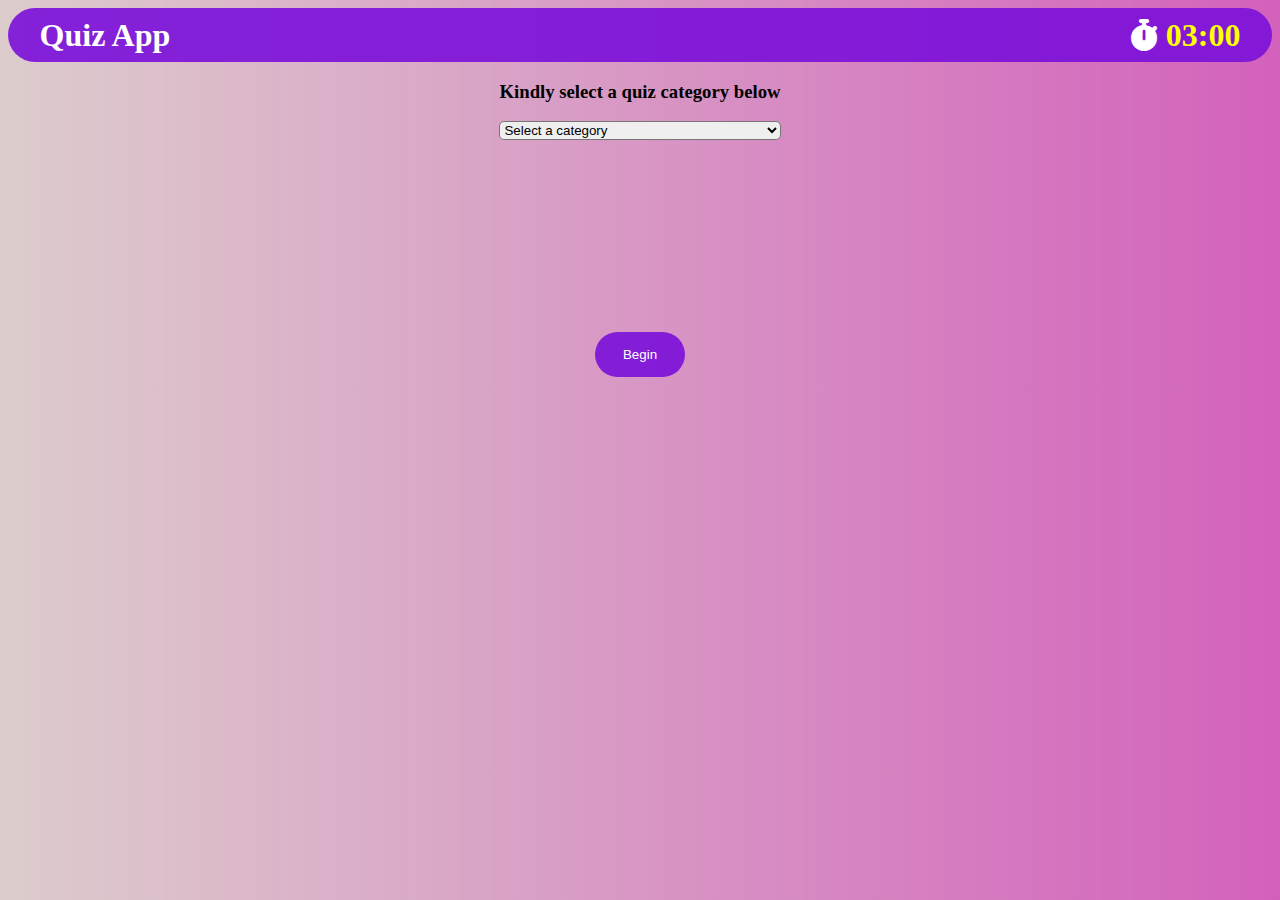
<file: index.html>
<!DOCTYPE html>
<html lang="en">
<head>
    <meta charset="UTF-8">
    <meta name="viewport" content="width=device-width, initial-scale=1.0">
    <link rel="stylesheet" href="QuizGame.css">
    <link rel="stylesheet" href="https://cdnjs.cloudflare.com/ajax/libs/font-awesome/6.7.2/css/all.min.css">
    <link rel="shortcut icon" href="logo.jpg" type="jpg">
    <title>Quiz App</title>
</head>
<body>
    <header class="header1">
        <span>
            <h1>Quiz App</h1>
            <h1 id="timer" style="display: flex; align-items: center; gap: 0.5rem;"></h1>
        </span>
    </header>

    <div class="select-container">
        <div>
            <h3>Kindly select a quiz category below</h3>
            <select class="selectCategory" onchange="selectCategory()">
                <!-- options dynamically loaded here -->
            </select>
        </div>
        <button onclick="startQuiz()">Begin</button>
    </div>

    <div class="case">
    <div class="quiz-container">
    <div class="quiz">
        <h2 id="question"></h2>
        <br>
        <ol id="options" type="A">
            <!-- options loaded dynamically here -->
        </ol>
        <br>
        <h2 class="stat"></h2>
    </div>

    <div class="next-prev">
        <button onclick="prevQuestion()">Prev</button>
        <button onclick="nextQuestion()">Next</button>
    </div>
    </div>

    <div id="scoreboard">
        <button onclick="backToQuiz()">Back to quiz</button>
        <button onclick="checkAnswers()">Check answers</button>
        <h2>Thank you for your participation <br> <br> <br> It has indeed been delightful to have you</h2>
        <br>
        <h2 class="score"></h2>
    </div>

    <div id="AnwserBoard">
        <h2>ANWSER BOARD</h2>
        <ol id="renderAnwsers" type="1">

        </ol>
        <button onclick="backToQuiz()" id="retake">RETAKE QUIZ</button>
    </div>

    </div>

    <script src="QuizGame.js" type="module"></script>
</body>
</html>
</file>
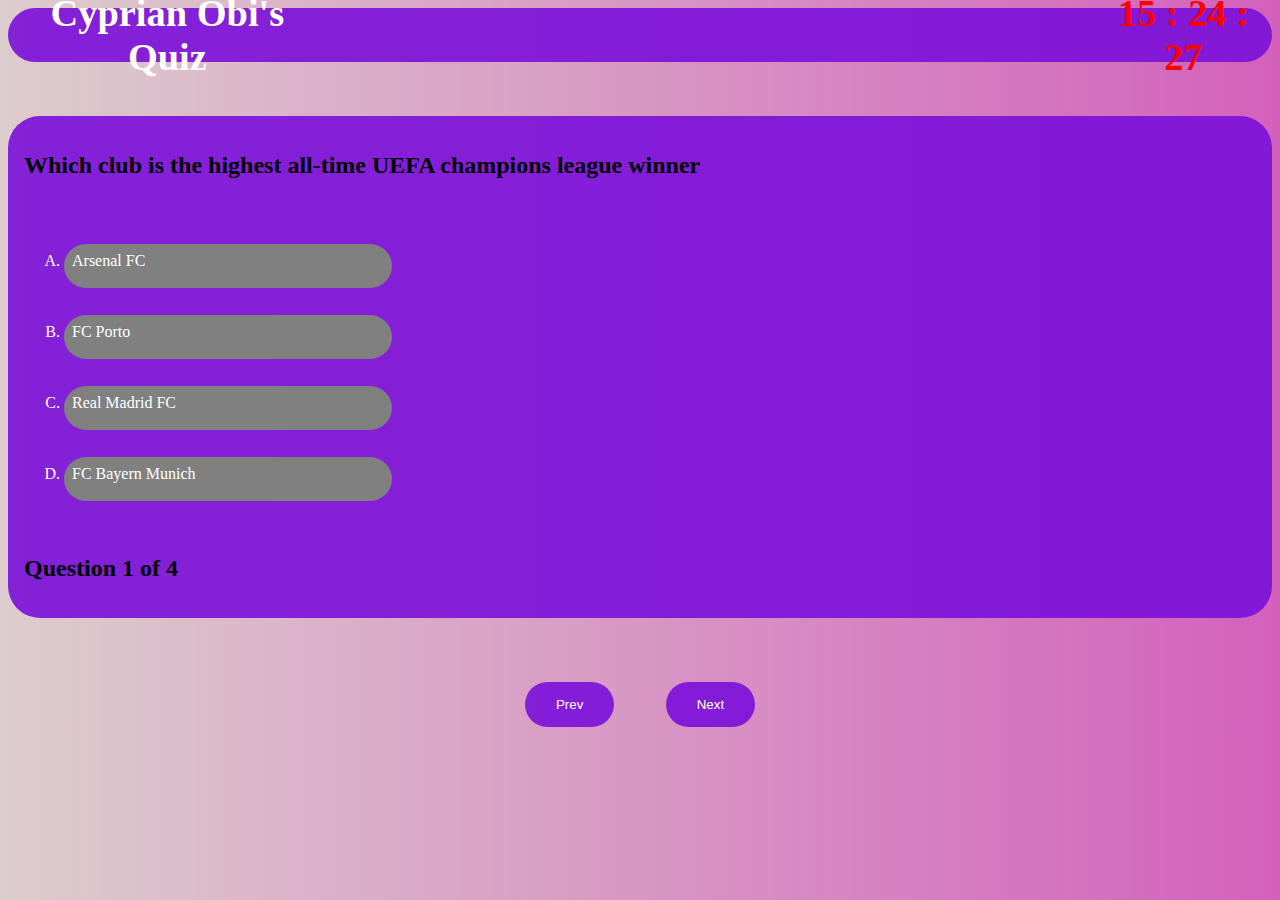
<file: Quiz/index.html>
<!DOCTYPE html>
<html lang="en">
<head>
    <meta charset="UTF-8">
    <meta name="viewport" content="width=device-width, initial-scale=1.0">
    <link rel="stylesheet" href="QuizGame.css">
    <link rel="shortcut icon" href="/Assets/Images/favicon.jpg" type="jpg">
    <title>Document</title>
</head>
<body>
    <header class="header1">
        <span>
            <h1>Cyprian Obi's Quiz</h1>
            <h1 id="timer"></h1>

        </span>
    </header>

    <div class="case">
    <div class="quiz-container">
    <div class="quiz">
        <h2 id="question"></h2>
        <br>
        <ol id="opt" type="A">
            <li class="option" id="option0" onclick="calculateScore(this)"></li>
            <li class="option" id="option1" onclick="calculateScore(this)"></li>
            <li class="option" id="option2" onclick="calculateScore(this)"></li>
            <li class="option" id="option3" onclick="calculateScore(this)"></li>
        </ol>
        <br>
        <h2 class="stat"></h2>
    </div>

    <div class="next">
        <input id="btn3" type="button" value="Prev">
        <input id="btn2" type="button" value="Next">
    </div>
    </div>

    <div id="scoreboard">
        <button onclick="BackToQuiz()">Back to quiz</button>
        <button onclick="CheckAnswer()">Check answer</button>
        <h2>Thank you for your participation <br> <br> <br> It has indeed been delightful to have you</h2>
        <br>
        <h2 class="score">

        </h2>
    </div>

    <div id="AnwserBoard">
        <h1>ANWSER BOARD</h1>
        <ol id="renderAnwsers" type="1">

        </ol>
        <button onclick="BackToQuiz()" id="retake">RETAKE QUIZ</button>
    </div>

    </div>

    <script src="QuizGame.js"></script>
</body>
</html>
</file>
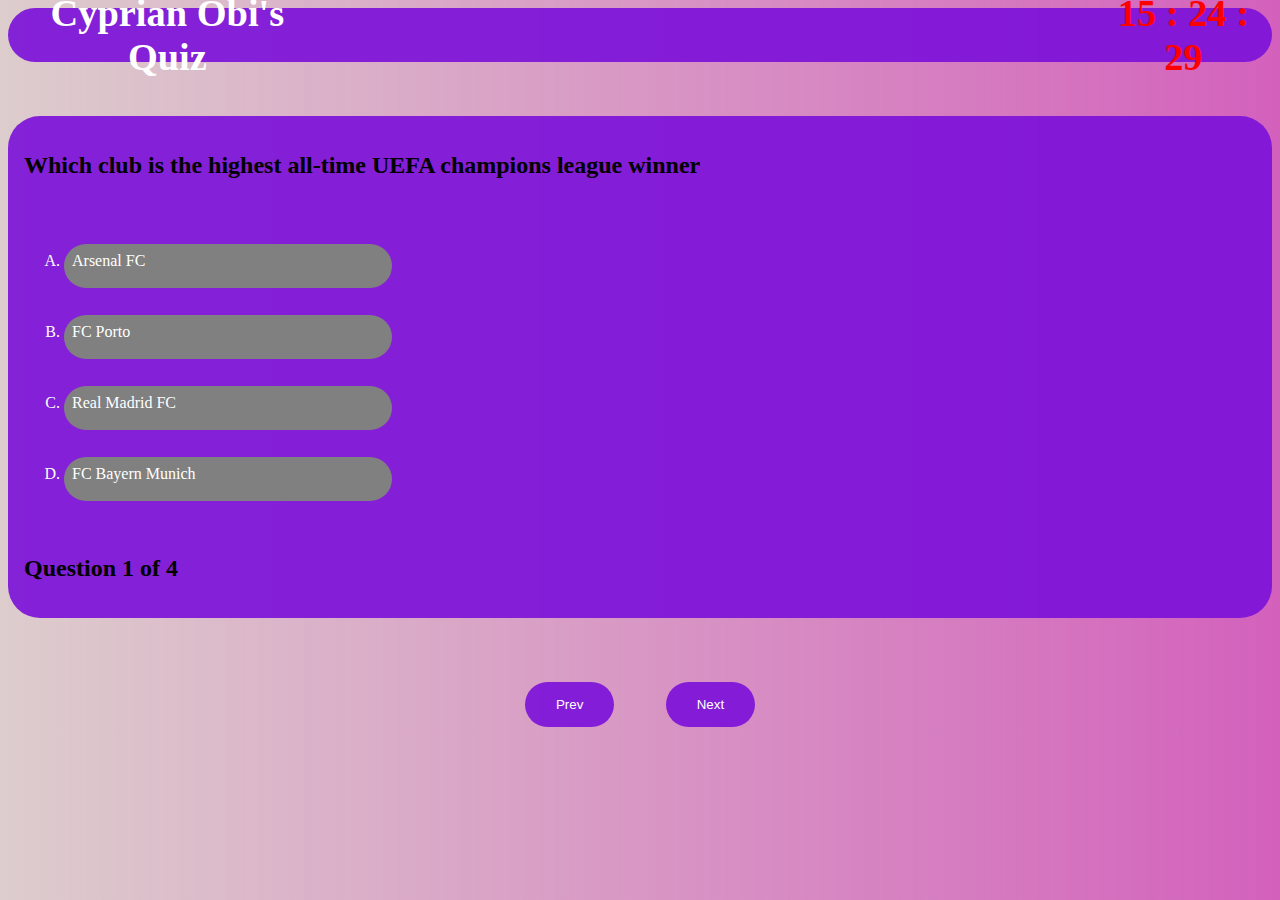
<file: Quiz/QuizGame.html>
<!DOCTYPE html>
<html lang="en">
<head>
    <meta charset="UTF-8">
    <meta name="viewport" content="width=device-width, initial-scale=1.0">
    <link rel="stylesheet" href="QuizGame.css">
    <link rel="shortcut icon" href="/Assets/Images/favicon.jpg" type="jpg">
    <title>Document</title>
</head>
<body>
    <header class="header1">
        <span>
            <h1>Cyprian Obi's Quiz</h1>
            <h1 id="timer"></h1>

        </span>
    </header>

    <div class="case">
    <div class="quiz-container">
    <div class="quiz">
        <h2 id="question"></h2>
        <br>
        <ol id="opt" type="A">
            <li class="option" id="option0" onclick="calculateScore(this)"></li>
            <li class="option" id="option1" onclick="calculateScore(this)"></li>
            <li class="option" id="option2" onclick="calculateScore(this)"></li>
            <li class="option" id="option3" onclick="calculateScore(this)"></li>
        </ol>
        <br>
        <h2 class="stat"></h2>
    </div>

    <div class="next">
        <input id="btn3" type="button" value="Prev">
        <input id="btn2" type="button" value="Next">
    </div>
    </div>

    <div id="scoreboard">
        <button onclick="BackToQuiz()">Back to quiz</button>
        <button onclick="CheckAnswer()">Check answer</button>
        <h2>Thank you for your participation <br> <br> <br> It has indeed been delightful to have you</h2>
        <br>
        <h2 class="score">

        </h2>
    </div>

    <div id="AnwserBoard">
        <h1>ANWSER BOARD</h1>
        <ol id="renderAnwsers" type="1">

        </ol>
        <button onclick="BackToQuiz()" id="retake">RETAKE QUIZ</button>
    </div>

    </div>

    <script src="QuizGame.js"></script>
</body>
</html>
</file>
<file: QuizGame.css>
body {
  background: linear-gradient(90deg, #cdb5b5ad 0%, #d361bc 100%);
  background-size: cover;
  max-width: 100vw;
  max-height: 100vh;
}

.header1 {
  background-color: #7b10d8e8;
  color: #fff;
  width: 100%;
  height: 6vh;
  border-radius: 2rem;
  outline: none;
  border-color: #7b10d8e8;
}
.header1 span {
  width: 95%;
  margin: auto;
  height: 100%;
  display: flex;
  align-items: center;
  justify-content: space-between;
  font-size: medium;
}
@media screen and (max-width: 768px) {
  .header1 span {
    font-size: small;
  }
}

.case{
  display: none;
  flex-direction: column;
}

.select-container {
  display: flex;
  align-items: center;
  justify-content: center;
  flex-direction: column;
}

.select-container select{
  margin-bottom: 12rem;
  width: 100%;
  border-radius: 5px;
}

.quiz {
  background-color: #7b10d8e8;
  border-radius: 2rem;
  padding: 1rem;
  margin-top: 6vh;
}

label {
  color: #363232;
}

li:hover {
  background-color: red;
  cursor: pointer;
}

li {
  margin-top: 3vh;
  background: gray;
  color: #fff;
  width: 40%;
  height: 4vh;
  border-radius: 3rem;
  outline: none;
  border-color: gray;
  padding-left: 0.5rem;
  padding-top: 0.5rem;
}

@media screen and (max-width: 768px){
  li {
    width: 80%;
  }
}

.next-prev {
  display: flex;
  justify-content: center;
  align-content: center;
  margin-top: 4rem;
  gap: 4vw;
}

.next-prev button, #retake, .select-container button {
  width: 7vw;
  height: 5vh;
  background: #7b10d8e8;
  border-radius: 3rem;
  color: #fff;
  cursor: pointer;
  border-style: hidden;
}


@media screen and (max-width: 768px){

  .next-prev button, #retake, .select-container button {
  width: 40%;
}
}



#retake {
  margin-bottom: 0.5rem;
}

#scoreboard,
#AnwserBoard {
  height: fit-content;
  width: 40%;
  background-color: #8352ade8;
  margin: auto;
  display: none;
  margin-top: 2rem;
  text-align: center;
  border-radius: 10px;
}

#AnwserBoard li {
  width:90%;
}

#AnwserBoard li:hover {
  cursor: none;
  background: gray;
}

@media screen and (max-width: 768px){

#scoreboard,
#AnwserBoard {
  width: 80%;
}

#AnwserBoard li {
  width: 85%;
}
}

#scoreboard button {
  width: 7vw;
  height: 5vh;
  border-radius: 5rem;
  background-color: #7b10d8e8;
  border-style: hidden;
  cursor: pointer;
  color: #fff;
  margin-top: 1rem;
}

@media screen and (max-width: 768px){

  #scoreboard button {
  width: 40%;
}
}
</file>
<file: Quiz/QuizGame.css>
body{
    background: linear-gradient(90deg, #cdb5b5ad 0%, #d361bc 100%);
    background-size: cover;
    max-width: 100vw;
    max-height: 100vh;
}

.header1{
    background-color: #7b10d8e8;
    color: #fff;
    text-align: center;
    display: flex;
    flex-direction: column;
    align-content: center;
    justify-content: center;
    width: 100%;
    height: 6vh;
    border-radius: 2rem;
    outline: none;
    border-color: #7b10d8e8 ;
}
span{
    font-size: larger;
    font-family: 'Times New Roman', Times, serif;
    font-weight: 300;
    display: inline-flex;
    justify-content: center;
    gap: 60vw;
}
.case{
    display: flex;
    flex-direction: column;
}
.quiz{
    background-color: #7b10d8e8;
    border-radius: 2rem;
    padding: 1rem;
    margin-top: 6vh;
}


label{
    color: #363232;
}

 li:hover{
    background-color: red;
    cursor: pointer;
}

li{
    margin-top: 3vh;
    background: gray;
    color: #fff;
    width: 25vw;
    height: 4vh;
    border-radius: 3rem;
    outline: none;
    border-color: gray;
    padding-left: .5rem;
    padding-top: .5rem;

}

.next{
    display: flex;
    justify-content: center;
    align-content: center;
    margin-top: 4rem;
    gap: 4vw;
}
#btn2, #btn3, #retake{
    width: 7vw;
    height: 5vh;
    background: #7b10d8e8;
    border-radius: 3rem;
    color: #fff;
    cursor: pointer;
    border-style: hidden;
}

#retake{
    margin-bottom: .5rem;
}

#scoreboard, #AnwserBoard{
    height: fit-content;
    width: 20vw;
    background-color: #8352ade8;
    margin: auto;
    display: none;
    margin-top: 7rem;
    text-align: center;
}

#AnwserBoard li{
width: 15vw;
}

#AnwserBoard li:hover{
    cursor: none;
    background: gray;
}

#scoreboard button{
    width: 7vw;
    height: 5vh;
    border-radius: 5rem;
    background-color: #7b10d8e8;
    border-style: hidden;
    cursor: pointer;
    color: #fff;
    
}
</file>
